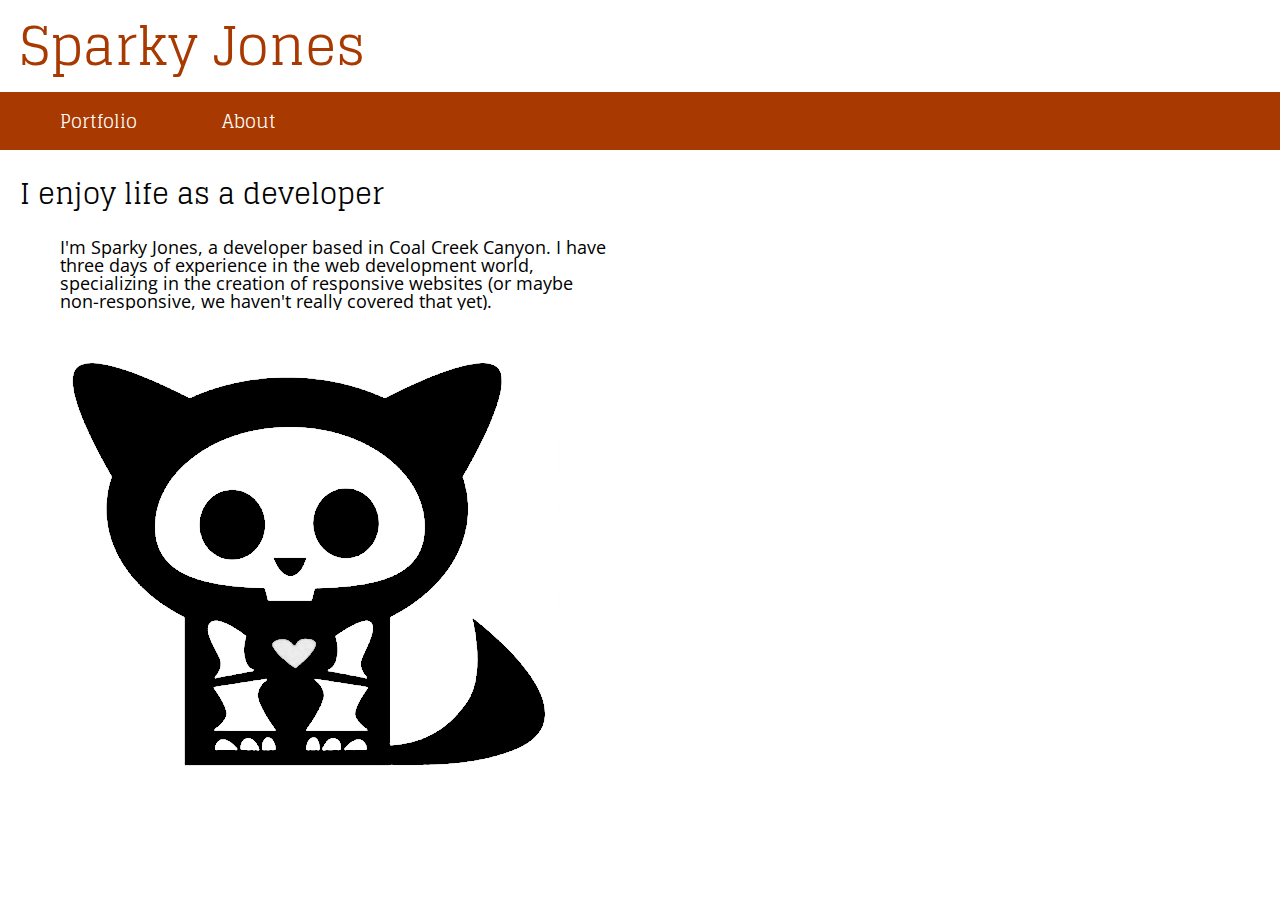
<file: starter-code/about.html>
<!DOCTYPE html>
<html>
<head>
   <title>parky Jones, Developer</title>
   <link href="https://fonts.googleapis.com/css?family=Glegoo:400,700" rel="stylesheet">
   <link href="https://fonts.googleapis.com/css?family=Open+Sans" rel="stylesheet">
   <link rel="stylesheet" type="text/css" href="css/reset.css">
   <link rel="stylesheet" type="text/css" href="css/style.css">
</head>
<body>
   <header>
      <h1>Sparky Jones</h1>
   </header>
   <nav>
      <a href="index.html">Portfolio</a></li>
      <a href="about.html">About</a></li>
   </nav>
   <section>
      <h2>I enjoy life as a developer</h2>
      <div class="box">
         <p>I'm Sparky Jones, a developer based in Coal Creek Canyon. I have three days of
         experience in the web development world, specializing in the creation 
         of responsive websites (or maybe non-responsive, we haven't really covered that yet).</p>
         <img src="images/skeleton-cat.jpg" alt="Sparky Jones himself">
      </div>
   </section>
</body>
</html>
</file>
<file: starter-code/css/style.css>
body {
   background: #fff;
   color: #000;
   font-family: 'Open Sans', sans-serif;
   font-size: 18px;
}

h1 {
   font-family: 'Glegoo', serif;
   font-size: 52px;
   color: #A83900;
}

h2 {
   font-family: 'Glegoo', serif;
   font-size: 28px;
   margin: 10px 0;
}

h3 {
   font-family: 'Glegoo', serif;
   font-size: 18px;
   margin: 10px 0;
   padding-top: 20px;
   padding-left: 40px;
}

p {
   padding-top: 20px;
   padding-left: 40px;
}

a {
   text-decoration: none;
   color: #fff;
   margin: 40px;
}

a:visited {
   color: #ccc;
}

img {
   padding-left: 40px;
}

ul {
   padding-top: 20px;
   padding-left: 40px;
}



header {
   padding: 20px;
}

nav {
   text-align: left;
   font-family: 'Glegoo', serif;
   background-color: #A83900;
   padding: 20px;
}

section {
   padding: 20px;
}



.box { 
   position: relative; 
   width: 586px; 
}
</file>
